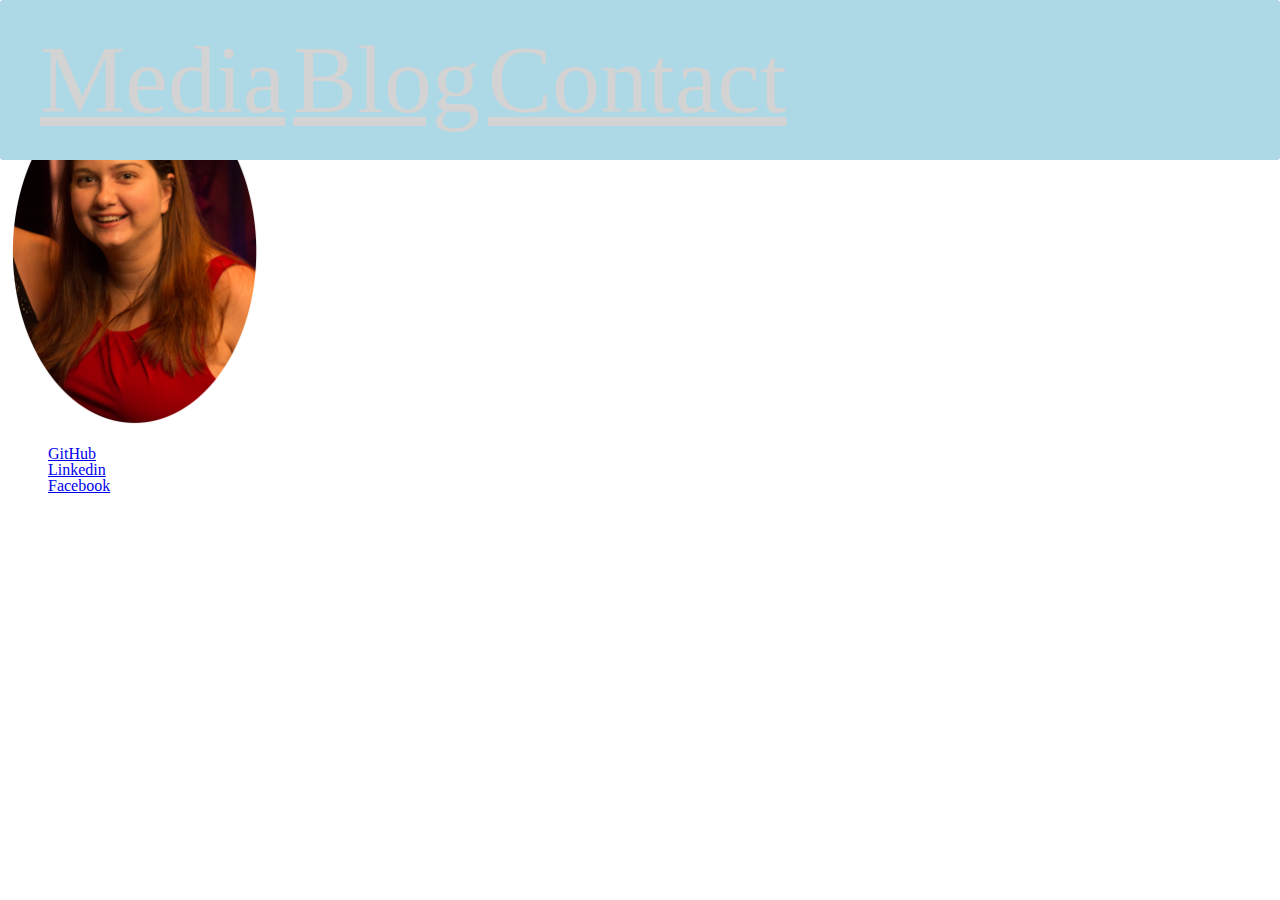
<file: index.html>
<!DOCTYPE html>
<html lang="en">
  <head>
    <meta charset="UTF-8">
    <meta name="viewport" content="width=device-width, initial-scale=1.0">
    <meta http-equiv="X-UA-Compatible" content="ie=edge">
    <title>Melody Eye's Portfolio Project</title>
    <link rel="stylesheet" href="css/style.css"  media="screen"></link>
</head>

  <body>
    <h1 id="sub-title"> Welcome to Melody Eye's Portfolio Project </h1>
    <img src="images/profilemelody.jpg" alt="Head shot";>
    <nav>
      <Ul id="nav-list" >
        <li class="list-item"><a href="Media">Media</a></li>
        <li class="list-item"><a href="Blog">Blog</a></li>
        <li class="list-item"><a href="ContactUs">Contact</a></li>
        <li class="list-item"><a herf="mailto:melgirleye@gmail.com">
      </Ul>


    </nav>
    <p>
      <ol> <li><a href="https://github.com/melgirleye">GitHub</li>
      <li><a href="https://www.linkedin.com/in/melgirleye">Linkedin </li>
      <li><a href="https://www.facebook.com/melgirleye"> Facebook</li>
    </ol>



  </body>
  </html>
</file>
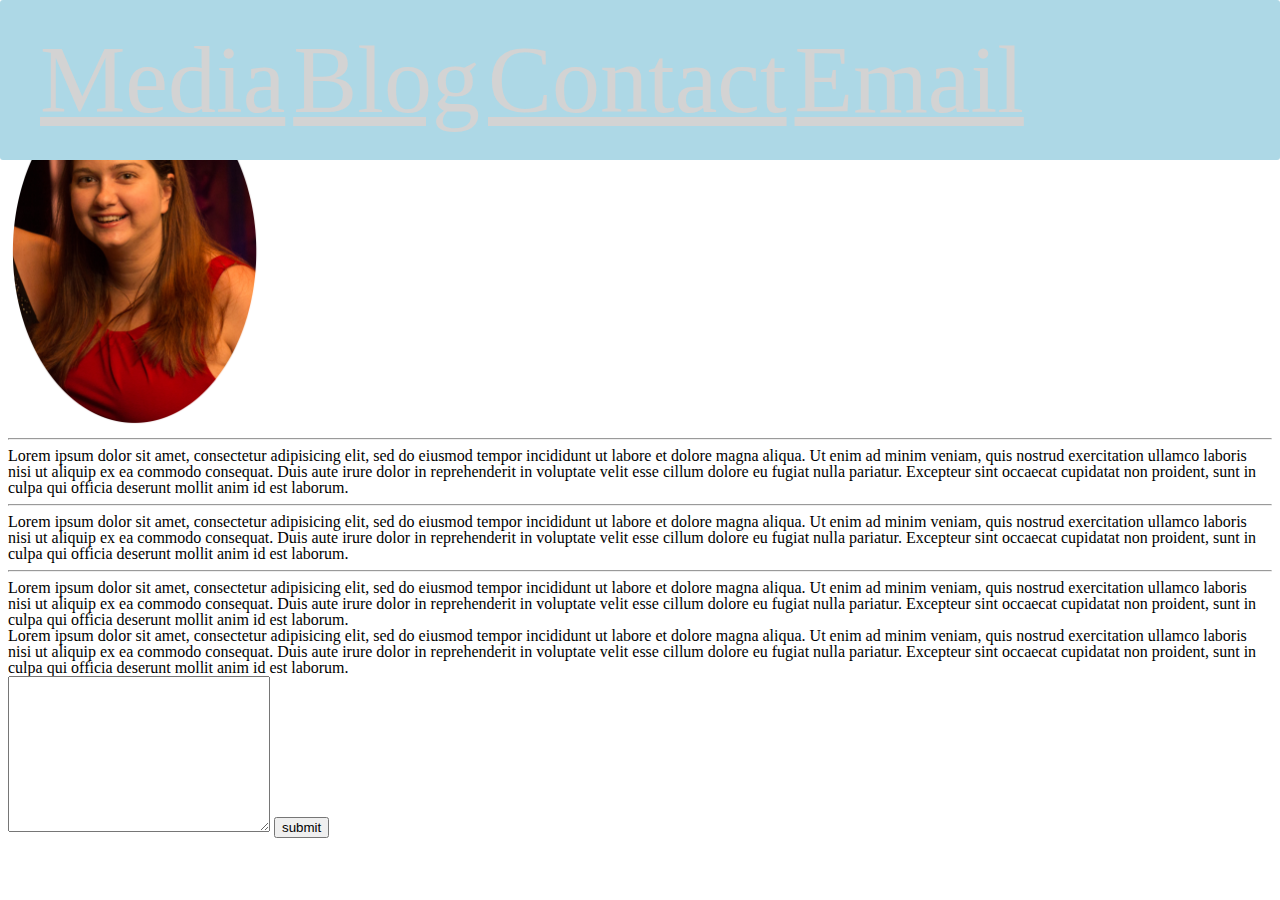
<file: Blog/index.html>
<!DOCTYPE html>
  <html lang="en">
  <head>
    <meta charset="UTF-8">
    <meta name="viewport" content="width=device-width, initial-scale=1.0">
    <meta http-equiv="X-UA-Compatible" content="ie=edge">
    <title>Document</title>
  <link rel="stylesheet" href="../css/style.css"  media="screen">
  <h1 id="sub-title"> Welcome to Melody Eye's Portfolio Project </h1>
  <img src="../images/profilemelody.jpg" alt="Head shot" ;>
  </head>

<nav>
  <Ul id="nav-list" >
    <li class="list-item"><a href="Media">Media</a></li>
    <li class="list-item"><a href="Blog">Blog</a></li>
    <li class="list-item"><a href="">Contact</a></li>
    <li class="list-item"><a href="mailto:melgirleye@gmail.com?Subject=Contact%20Form">Email</a></li></ul>
</nav>
  <body>
    <hr>
    <section>Lorem ipsum dolor sit amet, consectetur adipisicing elit, sed do eiusmod tempor incididunt ut labore et dolore magna aliqua. Ut enim ad minim veniam, quis nostrud exercitation ullamco laboris nisi ut aliquip ex ea commodo consequat. Duis aute irure dolor in reprehenderit in voluptate velit esse cillum dolore eu fugiat nulla pariatur. Excepteur sint occaecat cupidatat non proident, sunt in culpa qui officia deserunt mollit anim id est laborum.</section>
  <section><Hr>
    Lorem ipsum dolor sit amet, consectetur adipisicing elit, sed do eiusmod tempor incididunt ut labore et dolore magna aliqua. Ut enim ad minim veniam, quis nostrud exercitation ullamco laboris nisi ut aliquip ex ea commodo consequat. Duis aute irure dolor in reprehenderit in voluptate velit esse cillum dolore eu fugiat nulla pariatur. Excepteur sint occaecat cupidatat non proident, sunt in culpa qui officia deserunt mollit anim id est laborum.
  </section><hr>
  <section>Lorem ipsum dolor sit amet, consectetur adipisicing elit, sed do eiusmod tempor incididunt ut labore et dolore magna aliqua. Ut enim ad minim veniam, quis nostrud exercitation ullamco laboris nisi ut aliquip ex ea commodo consequat. Duis aute irure dolor in reprehenderit in voluptate velit esse cillum dolore eu fugiat nulla pariatur. Excepteur sint occaecat cupidatat non proident, sunt in culpa qui officia deserunt mollit anim id est laborum.</section>
  <section>
  Lorem ipsum dolor sit amet, consectetur adipisicing elit, sed do eiusmod tempor incididunt ut labore et dolore magna aliqua. Ut enim ad minim veniam, quis nostrud exercitation ullamco laboris nisi ut aliquip ex ea commodo consequat. Duis aute irure dolor in reprehenderit in voluptate velit esse cillum dolore eu fugiat nulla pariatur. Excepteur sint occaecat cupidatat non proident, sunt in culpa qui officia deserunt mollit anim id est laborum.
  </section>

  <body>
    <textarea name="poster" class="blog-post" cols="30" rows="10"></textarea>
<button type ="button" name="post-blog" class="submit-post">submit</button>
    <script type="text/javascript" src="https://cdnjs.cloudflare.com/ajax/libs/jquery/3.1.1/jquery.min.js"></script>
    <script type="text/javascript" src="site.js"></script>

  </body>
  </html>
</file>
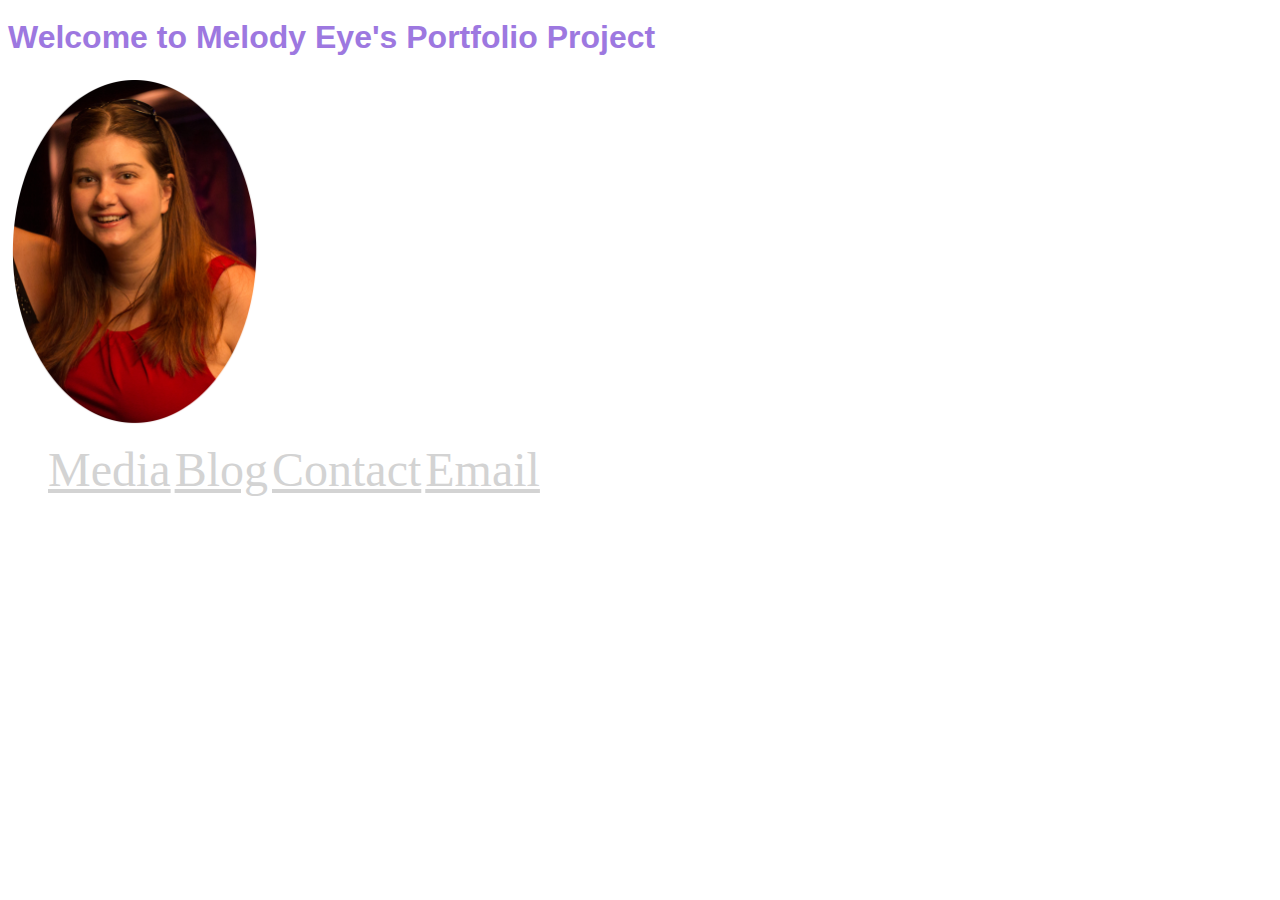
<file: Media/index.html>
<!DOCTYPE html>
<html lang="en">
<head>
  <meta charset="UTF-8">
  <meta name="viewport" content="width=device-width, initial-scale=1.0">
  <meta http-equiv="X-UA-Compatible" content="ie=edge">
  <title>Document</title>
  <h1 id="sub-title"> Welcome to Melody Eye's Portfolio Project </h1>
  <img src="../images/profilemelody.jpg" alt="Head shot" ;>
<link rel="stylesheet" href="../css/style.css"  media="screen">

</head>

<Ul id="nav-list">
  <li class="list-item"><a href="Media">Media</a></li>
  <li class="list-item"><a href="Blog">Blog</a></li>
  <li class="list-item"><a href="projects">Contact</a></li>
  <li class="list-item"><a href="mailto:melgirleye@gmail.com?Subject=Contact%20Form">Email</a>
  </li></ul>
  <section></section>
<section>

</section>
<body>

</body>
</html>
</file>
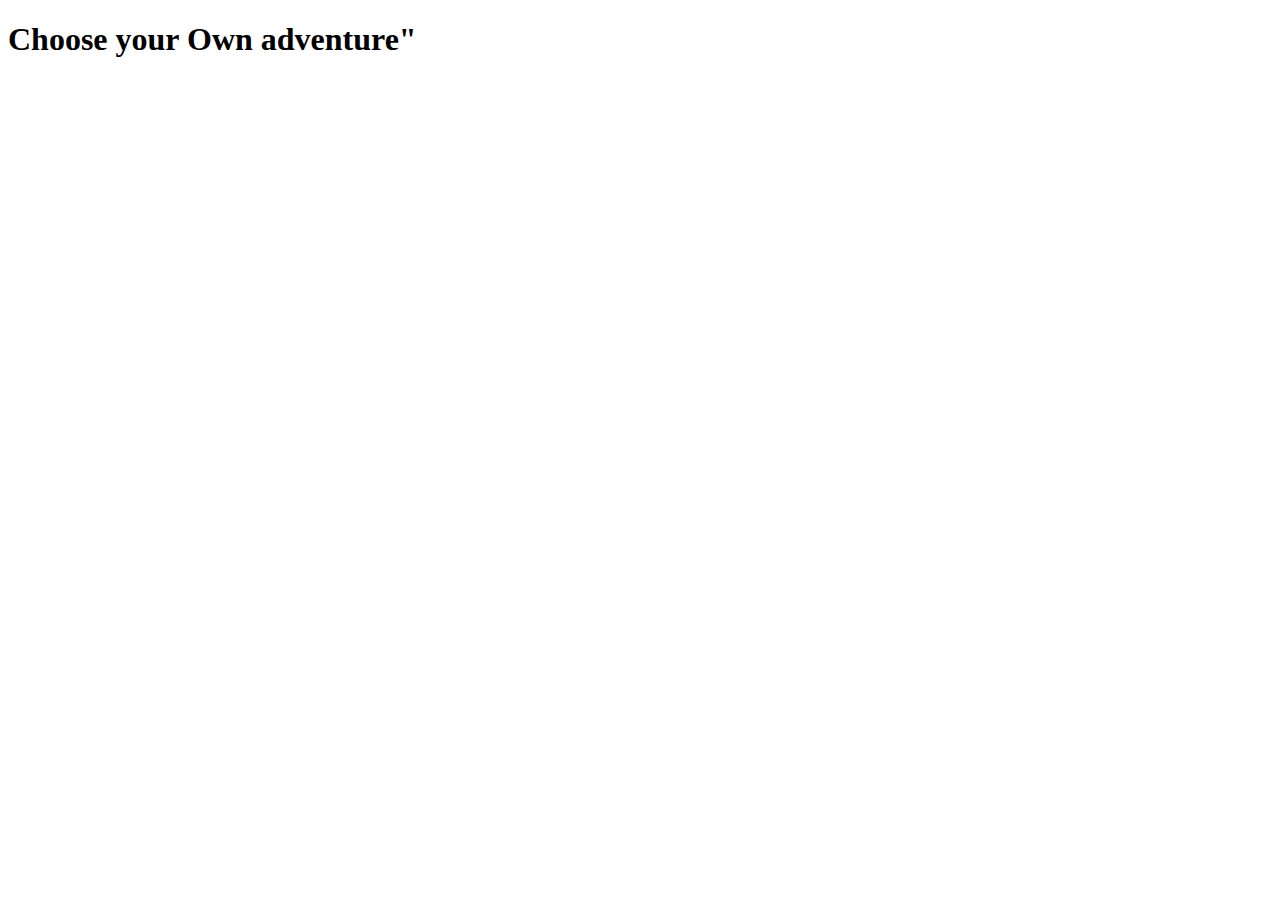
<file: projects/choose-your-own-adventure/index.html>
<!DOCTYPE html>
<html lang="en">
<head>
  <meta charset="UTF-8">
  <meta name="viewport" content="width=device-width, initial-scale=1.0">
  <meta http-equiv="X-UA-Compatible" content="ie=edge">
  <title>Choose  Your Own Adventure!</title>
</head>
<body>
  <h1> Choose your Own adventure"</h1>
  <script type ="text/javascript" src="site.js"></script>
</body>
</html>
</file>
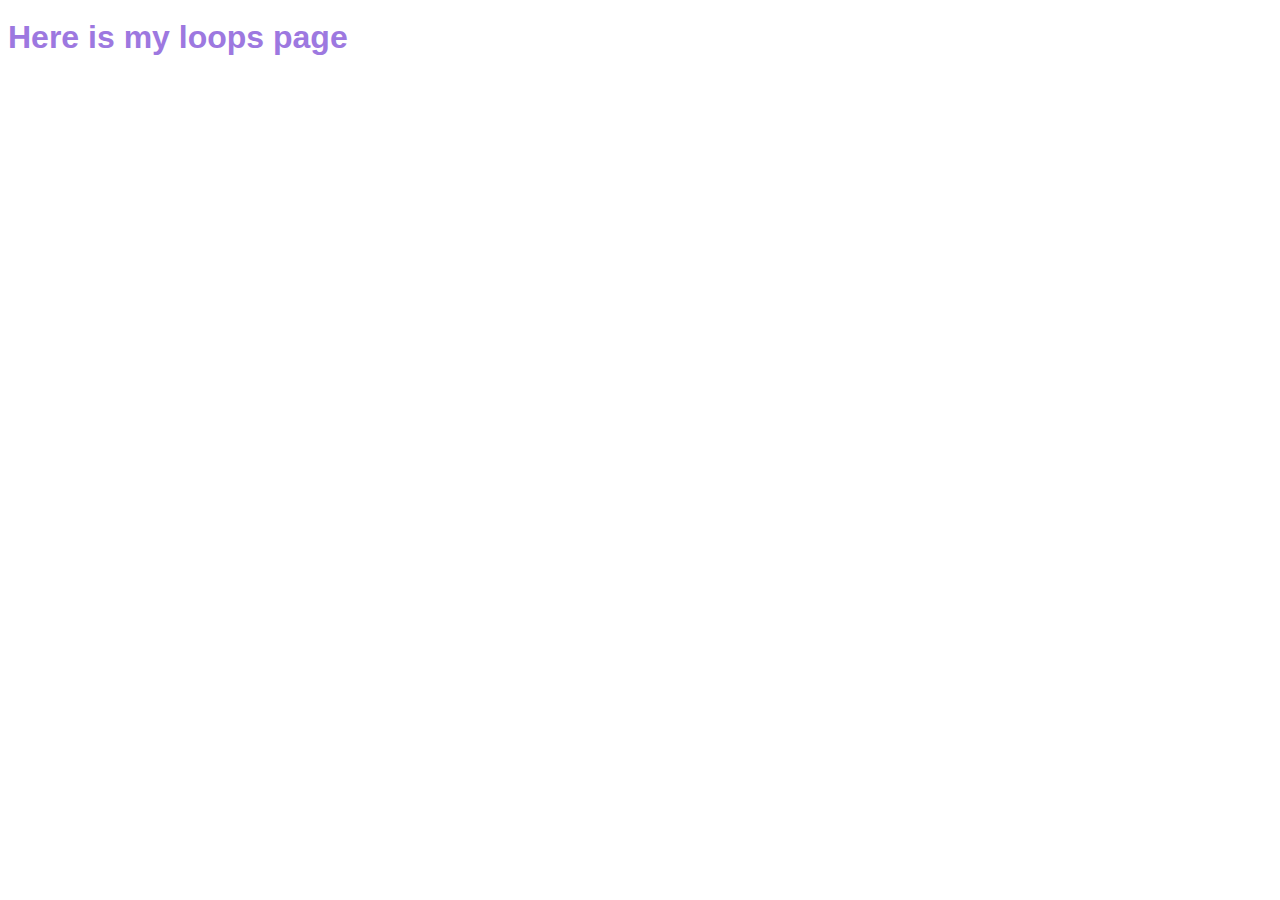
<file: projects/loops/index.html>
<!DOCTYPE html>
<html lang="en">
<head>
  <meta charset="UTF-8">
  <meta name="viewport" content="width=device-width, initial-scale=1.0">
  <meta http-equiv="X-UA-Compatible" content="ie=edge">
  <title>loops</title>
  <link rel="stylesheet" href="../../css/style.css" media="screen" title="no title">
</head>
<body>
  <h1> Here is my loops page</h1>
  <div id="output"></div>
    <script type="text/javascript" src="site.js"></script>
    <h4 id="winner"></h4>

</body>
</html>
</file>
<file: css/style.css>
<style>
html, body, div, span, applet, object, iframe,
h1, h2, h3, h4, h5, h6, p, blockquote, pre,
a, abbr, acronym, address, big, cite, code,
del, dfn, em, img, ins, kbd, q, s, samp,
small, strike, strong, sub, sup, tt, var,
b, u, i, center,
dl, dt, dd, ol, ul, li,
fieldset, form, label, legend,
table, caption, tbody, tfoot, thead, tr, th, td,
article, aside, canvas, details, embed,
figure, figcaption, footer, header, hgroup,
menu, nav, output, ruby, section, summary,
time, mark, audio, video {
	margin: 10vw;
	padding: 1em;
	border: 0;
	font-size: 100%;
	font: inherit;
	vertical-align: baseline;
}
/* HTML5 display-role reset for older browsers */
article, aside, details, figcaption, figure,
footer, header, hgroup, menu, nav, section {
	display: block;
}
body {
	line-height: 1;
}
ol, ul {
	list-style: none;
}
blockquote, q {
	quotes: none;
}
blockquote:before, blockquote:after,
q:before, q:after {
	content: '';
	content: none;
}
table {
	border-collapse: collapse;
	border-spacing: 0;
}
 h1{
  color:#9d78e0;
  font-family: Verdana;
  font-family: sans-serif;
}
img{
  width: 20vw;
  height: auto;
}
input[type='text']{
	font-size: 2em;
	font-family: georgia,sans-serif;
	color:grey;
	flex-wrap: wrap;

}
input[type='submit']{
	font-size: 2em;
	padding: 5px;
	background-color: purple;
	font-family: georgia;
	align-self: baseline;


}
.highlight{
	color:green;
	background: red;
}
#nav-list a{
	font-size: 2em;
	color:lightgrey;
}
#nav-list a:hover{
	color: gray;
	cursor:pointer;

}
select[name="marketing"]{
	font-size: 2em;
	padding: 5px;
	background-color: purple;
	font-family: georgia;
}
label{
	font-size: 2em;
	font-family: Georgia,sans-serif;
	color: royalblue;

}
p{
  color: green;
}
 i{
  font-size: 300%;
}
.content{
  color:(blue);
  font-family:"georgia", sans-serif;
}
.sams-serif{
  font-family: "Arial Narrow", sans-serif;
}
#sub-title{
  font-style: bold;
}


nav{
  width: 100vw;
  font-size: 2em;
  align-content: center;
  border-radius: 3px;
  background-color: lightblue;
 align-content: center;
 position: fixed;
 top: 0;
 left:0;
}
#nav-list{
  list-style-type: none;
  align-self: center;

}
      .list-item{
         display: inline;
        align-items: center;
       }
       #nav-list>li{
         display: inline-block;
       }
       #nav-list a{

         font-size: 3em;
         align-self: center;


       }
</file>
